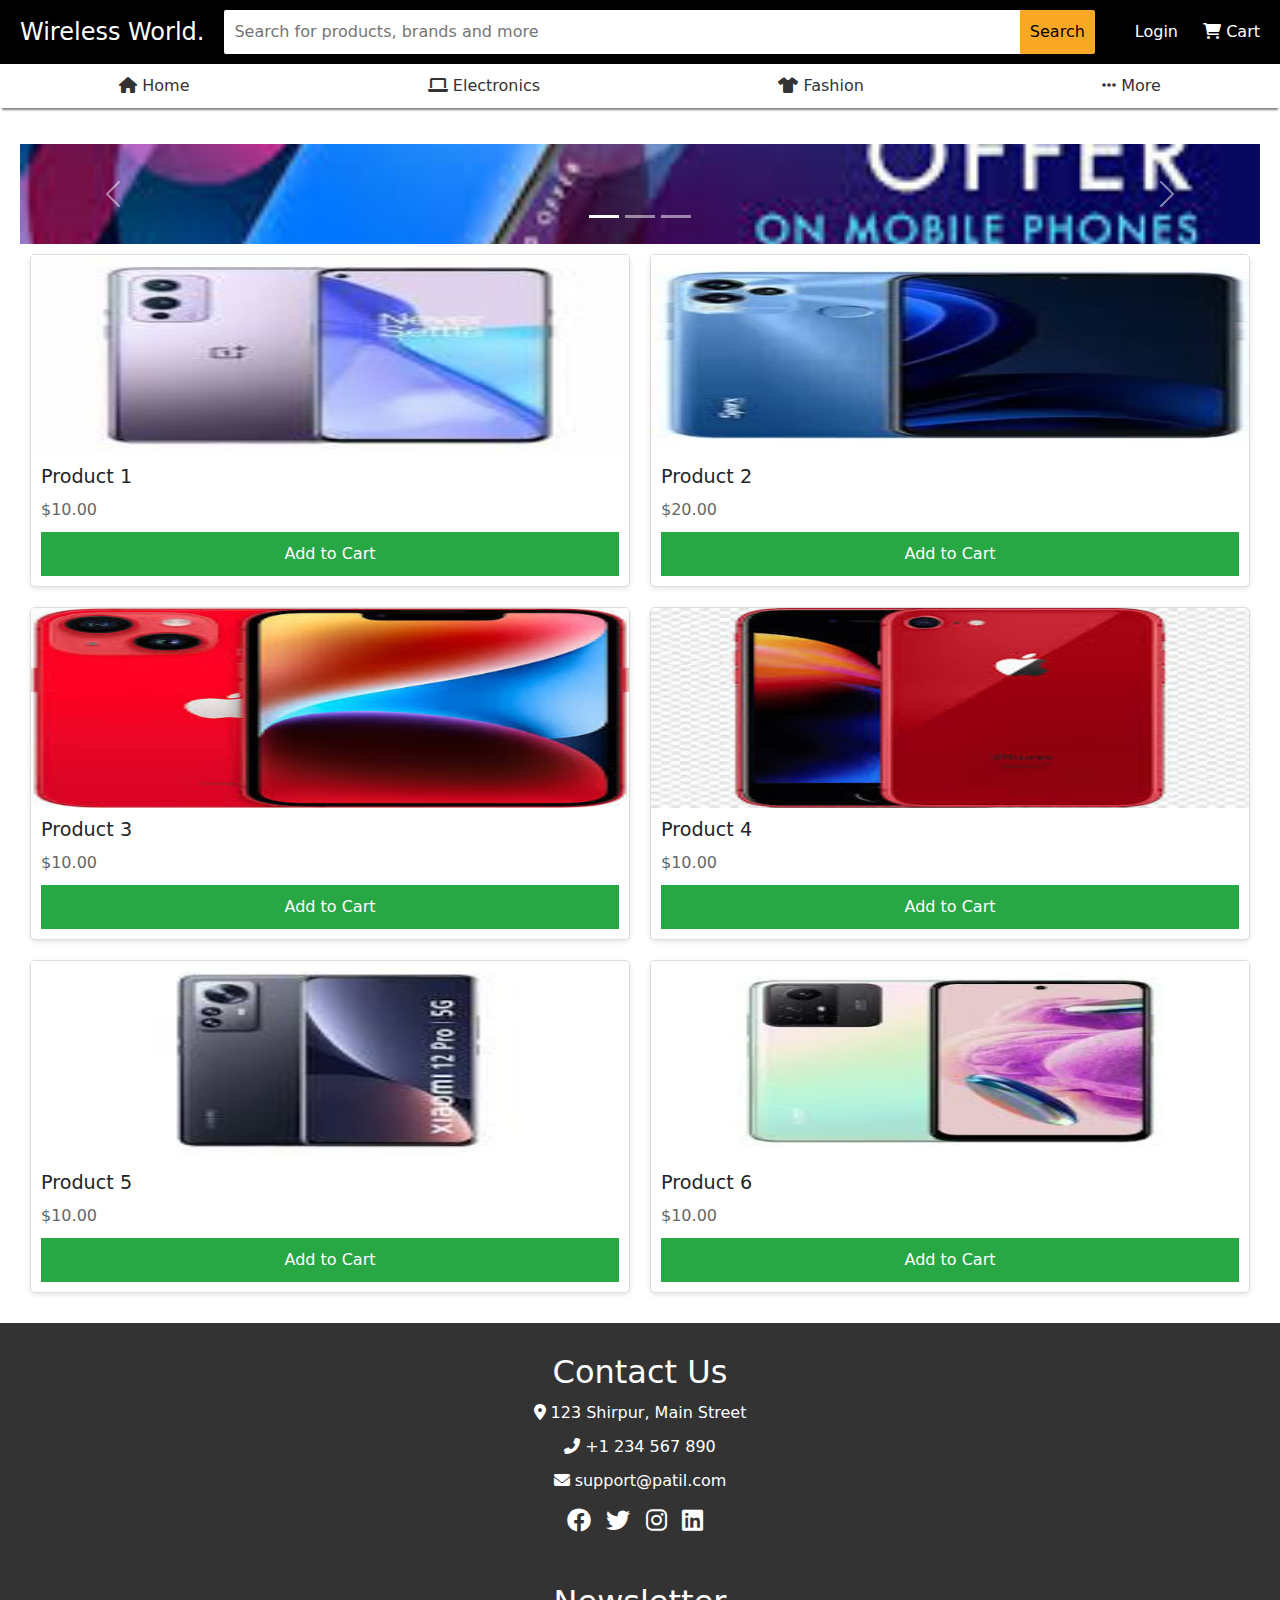
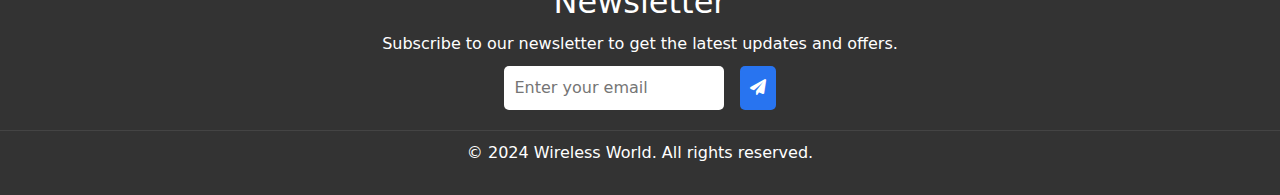
<file: index.html>
<!DOCTYPE html>
<html lang="en">
<head>
    <meta charset="UTF-8">
    <meta name="viewport" content="width=device-width, initial-scale=1.0">
    <title>Mobile Shop</title>
    <link rel="stylesheet" href="styles.css">
    <link rel="stylesheet" href="https://cdnjs.cloudflare.com/ajax/libs/font-awesome/6.0.0-beta3/css/all.min.css">
    <link href="https://cdn.jsdelivr.net/npm/bootstrap@5.3.3/dist/css/bootstrap.min.css" rel="stylesheet" integrity="sha384-QWTKZyjpPEjISv5WaRU9OFeRpok6YctnYmDr5pNlyT2bRjXh0JMhjY6hW+ALEwIH" crossorigin="anonymous">
    <script src="https://cdn.jsdelivr.net/npm/bootstrap@5.3.3/dist/js/bootstrap.bundle.min.js" integrity="sha384-YvpcrYf0tY3lHB60NNkmXc5s9fDVZLESaAA55NDzOxhy9GkcIdslK1eN7N6jIeHz" crossorigin="anonymous"></script>
    <script src="scripts.js" defer></script>
</head>
<body>
    <header>
        <div class="header-content">
            <div class="logo">Wireless World.</div>
            <div class="search-bar">
                <input type="text" placeholder="Search for products, brands and more">
                <button>Search</button>
            </div>
            <br>
            <div class="login-cart">
                <a href="login.html">Login</a>
                <a href="cart.html"><i class="fas fa-shopping-cart"></i> Cart</a>
            </div>
        </div>
    </header>
    <nav>
        <ul>
            <li><a href="index.html"><i class="fas fa-home"></i> Home</a></li>
            <li><a href="index.html"><i class="fas fa-laptop"></i> Electronics</a></li>
            <li><a href="#"><i class="fas fa-tshirt"></i> Fashion</a></li>
            <li><a href="#"><i class="fas fa-ellipsis-h"></i> More</a></li>
        </ul>
    </nav>
    <main>
        <div id="carouselExampleIndicators" class="carousel slide">
            <div class="carousel-indicators">
              <button type="button" data-bs-target="#carouselExampleIndicators" data-bs-slide-to="0" class="active" aria-current="true" aria-label="Slide 1"></button>
              <button type="button" data-bs-target="#carouselExampleIndicators" data-bs-slide-to="1" aria-label="Slide 2"></button>
              <button type="button" data-bs-target="#carouselExampleIndicators" data-bs-slide-to="2" aria-label="Slide 3"></button>
            </div>
            <div class="carousel-inner">
              <div class="carousel-item active">
                <img src="ban03.jfif" class="d-block w-100" alt="...">
              </div>
              <div class="carousel-item">
                <img src="ban001.jpg" class="d-block w-100" alt="...">
              </div>
              <div class="carousel-item">
                <img src="ban01.jpg" class="d-block w-100" alt="...">
              </div>
            </div>
            <button class="carousel-control-prev" type="button" data-bs-target="#carouselExampleIndicators" data-bs-slide="prev">
              <span class="carousel-control-prev-icon" aria-hidden="true"></span>
              <span class="visually-hidden">Previous</span>
            </button>
            <button class="carousel-control-next" type="button" data-bs-target="#carouselExampleIndicators" data-bs-slide="next">
              <span class="carousel-control-next-icon" aria-hidden="true"></span>
              <span class="visually-hidden">Next</span>
            </button>
          </div>
        <section class="products">
            <div class="product" data-id="1" data-name="Product 1" data-price="10.00" data-image="pro1.jfif">
                <img src="pro1.jfif" alt="Product 1">
                <h2>Product 1</h2>
                <p>$10.00</p>
                <button class="add-to-cart-btn">Add to Cart</button>
            </div>
            <div class="product" data-id="2" data-name="Product 2" data-price="20.00" data-image="pro3.jfif">
                <img src="pro3.jfif" alt="Product 2">
                <h2>Product 2</h2>
                <p>$20.00</p>
                <button class="add-to-cart-btn">Add to Cart</button>
            </div>
            <div class="product" data-id="3" data-name="Product 3" data-price="10.00" data-image="pro4.jfif">
                <img src="pro4.jfif" alt="Product 3">
                <h2>Product 3</h2>
                <p>$10.00</p>
                <button class="add-to-cart-btn">Add to Cart</button>
            </div>
            <div class="product" data-id="4" data-name="Product 4" data-price="10.00" data-image="pro5.jfif">
                <img src="pro5.jfif" alt="Product 4">
                <h2>Product 4</h2>
                <p>$10.00</p>
                <button class="add-to-cart-btn">Add to Cart</button>
            </div>
            <div class="product" data-id="5" data-name="Product 5" data-price="10.00" data-image="pro2.jfif">
                <img src="pro2.jfif" alt="Product 5">
                <h2>Product 5</h2>
                <p>$10.00</p>
                <button class="add-to-cart-btn">Add to Cart</button>
            </div>
            <div class="product" data-id="6" data-name="Product 6" data-price="10.00" data-image="pro6.jfif">
                <img src="pro6.jfif" alt="Product 6">
                <h2>Product 6</h2>
                <p>$10.00</p>
                <button class="add-to-cart-btn">Add to Cart</button>
            </div>
        </section>
    </main>
    <center>
    <footer>
        <div class="footer-section contact">
            <h2>Contact Us</h2>
            <p><i class="fas fa-map-marker-alt"></i> 123 Shirpur, Main Street</p>
            <p><i class="fas fa-phone-alt"></i> +1 234 567 890</p>
            <p><i class="fas fa-envelope"></i> support@patil.com</p>
            <div class="socials">
                <a href="#"><i class="fab fa-facebook"></i></a>
                <a href="#"><i class="fab fa-twitter"></i></a>
                <a href="#"><i class="fab fa-instagram"></i></a>
                <a href="#"><i class="fab fa-linkedin"></i></a>
            </div>
        </div>
        <br>
        <div class="footer-section newsletter">
            <h2>Newsletter</h2>
            <p>Subscribe to our newsletter to get the latest updates and offers.</p>
            <form action="index.php" method="post">
                <input type="email" placeholder="Enter your email">
                <button type="submit"><i class="fas fa-paper-plane"></i></button>
            </form>
        </div>
        <div class="footer-bottom">
            &copy; 2024 Wireless World. All rights reserved.
        </div>
    </footer>
    </center>  
</body>
</html>
</file>
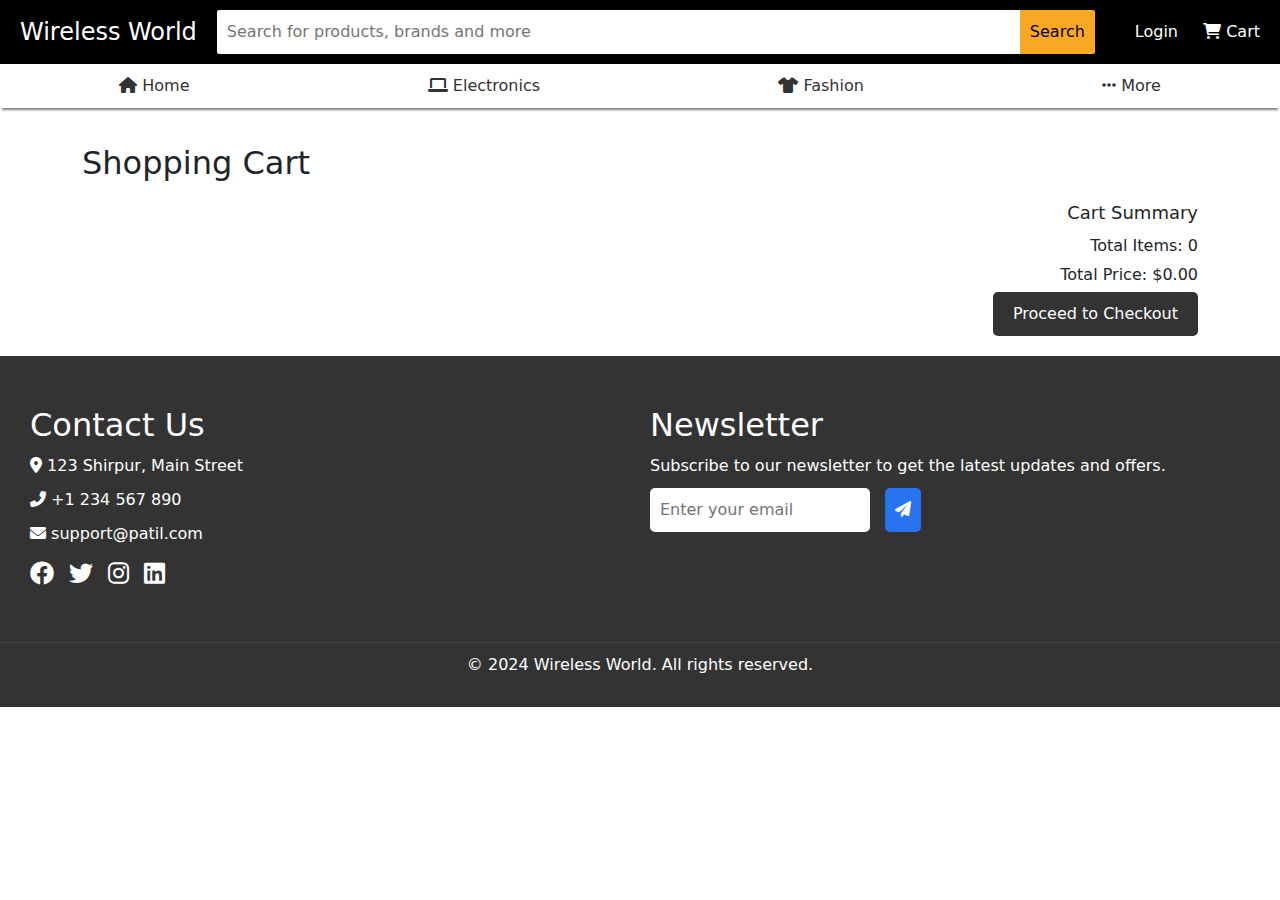
<file: cart.html>
<!DOCTYPE html>
<html lang="en">
<head>
    <meta charset="UTF-8">
    <meta name="viewport" content="width=device-width, initial-scale=1.0">
    <title>Shopping Cart - Wireless World</title>
    <link rel="stylesheet" href="styles.css">
    <link rel="stylesheet" href="https://cdnjs.cloudflare.com/ajax/libs/font-awesome/6.0.0-beta3/css/all.min.css">
    <link href="https://cdn.jsdelivr.net/npm/bootstrap@5.3.3/dist/css/bootstrap.min.css" rel="stylesheet" integrity="sha384-QWTKZyjpPEjISv5WaRU9OFeRpok6YctnYmDr5pNlyT2bRjXh0JMhjY6hW+ALEwIH" crossorigin="anonymous">
    <script src="https://cdn.jsdelivr.net/npm/bootstrap@5.3.3/dist/js/bootstrap.bundle.min.js" integrity="sha384-YvpcrYf0tY3lHB60NNkmXc5s9fDVZLESaAA55NDzOxhy9GkcIdslK1eN7N6jIeHz" crossorigin="anonymous"></script>
    <script src="cart.js" defer></script>
</head>
<body>
    <header>
        <div class="header-content">
            <div class="logo">Wireless World</div>
            <div class="search-bar">
                <input type="text" placeholder="Search for products, brands and more">
                <button>Search</button>
            </div>
            <br>
            <div class="login-cart">
                <a href="login.html">Login</a>
                <a href="cart.html"><i class="fas fa-shopping-cart"></i> Cart</a>
            </div>
        </div>
    </header>
    <nav>
        <ul>
            <li><a href="index.html"><i class="fas fa-home"></i> Home</a></li>
            <li><a href="index.html"><i class="fas fa-laptop"></i> Electronics</a></li>
            <li><a href="#"><i class="fas fa-tshirt"></i> Fashion</a></li>
            <li><a href="#"><i class="fas fa-ellipsis-h"></i> More</a></li>
        </ul>
    </nav>
    <main>
        <div class="container">
            <h2>Shopping Cart</h2>
            <div class="cart-items" id="cart-items"></div>
            <div class="cart-summary" id="cart-summary">
                <h3>Cart Summary</h3>
                <p>Total Items: <span id="total-items">0</span></p>
                <p>Total Price: $<span id="total-price">0.00</span></p>
                <button class="checkout-btn">Proceed to Checkout</button>
            </div>
        </div>
    </main>
    <footer>
        <div class="footer-content">
            <div class="footer-section contact">
                <h2>Contact Us</h2>
                <p><i class="fas fa-map-marker-alt"></i> 123 Shirpur, Main Street</p>
                <p><i class="fas fa-phone-alt"></i> +1 234 567 890</p>
                <p><i class="fas fa-envelope"></i> support@patil.com</p>
                <div class="socials">
                    <a href="#"><i class="fab fa-facebook"></i></a>
                    <a href="#"><i class="fab fa-twitter"></i></a>
                    <a href="#"><i class="fab fa-instagram"></i></a>
                    <a href="#"><i class="fab fa-linkedin"></i></a>
                </div>
            </div>
            <br>
            <div class="footer-section newsletter">
                <h2>Newsletter</h2>
                <p>Subscribe to our newsletter to get the latest updates and offers.</p>
                <form action="#">
                    <input type="email" placeholder="Enter your email">
                    <button type="submit"><i class="fas fa-paper-plane"></i></button>
                </form>
            </div>
        </div>
        <div class="footer-bottom">
            &copy; 2024 Wireless World. All rights reserved.
        </div>
    </footer>
</body>
</html>
</file>
<file: styles.css>
* {
    margin: 0;
    padding: 0;
    box-sizing: border-box;
}

body {
    font-family: Arial, sans-serif;
    background-color: #f4f4f4;
    color: #333;
}

header {
    background-color:black;
    color: #fff;
    padding: 10px 20px;
}

.header-content {
    display: flex;
    justify-content: space-between;
    align-items: center;
}

.logo {
    font-size: 1.5em;
}

.search-bar {
    display: flex;
    flex: 1;
    margin: 0 20px;
}

.search-bar input {
    width: 100%;
    padding: 10px;
    border: none;
    border-radius: 2px 0 0 2px;
}

.search-bar button {
    padding: 10px;
    border: none;
    background-color: #f9a825;
    border-radius: 0 2px 2px 0;
    cursor: pointer;
}

.login-cart a {
    margin-left: 20px;
    color: #fff;
    text-decoration: none;
}

nav {
    background-color: #fff;
    box-shadow: 0 4px 2px -2px gray;
}

nav ul {
    display: flex;
    justify-content: space-around;
    list-style: none;
    padding: 10px 0;
}

nav a {
    color: #333;
    text-decoration: none;
    padding: 5px 10px;
}

main {
    padding: 20px;
}

.products {
    display: flex;
    flex-wrap: wrap;
    justify-content: space-around;
}

.product {
    background-color: #fff;
    border: 1px solid #ddd;
    border-radius: 5px;
    overflow: hidden;
    margin: 10px;
    width: calc(50% - 20px);
    box-shadow: 0 2px 5px rgba(0,0,0,0.1);
}

.product img {
    width: 100%;
    height: 200px;
}

.product h2 {
    font-size: 1.2em;
    margin: 10px;
}

.product p {
    margin: 10px;
    font-size: 1em;
    color: #666;
}

.product button {
    display: block;
    width: calc(100% - 20px);
    margin: 10px;
    padding: 10px 0;
    border: none;
    background-color: #28a745;
    color: #fff;
    font-size: 1em;
    cursor: pointer;
}

.product button:hover {
    background-color: #218838;
}

footer {
    background-color: #333;
    color: #fff;
    padding: 20px 0;
}

.footer-content {
    display: flex;
    flex-wrap: wrap;
    justify-content: space-around;
    padding: 20px;
}

.footer-section {
    flex: 1;
    margin: 10px;
    min-width: 200px;
}

.footer-section h2 {
    margin-bottom: 10px;
}

.footer-section p, .footer-section ul, .footer-section form {
    margin-bottom: 10px;
}

.footer-section ul {
    list-style: none;
    padding: 0;
}

.footer-section ul li {
    margin-bottom: 5px;
}

.footer-section ul li a {
    color: #fff;
    text-decoration: none;
}

.footer-section ul li a:hover {
    text-decoration: underline;
}

.footer-section .socials a {
    color: #fff;
    margin-right: 10px;
    text-decoration: none;
    font-size: 1.5em;
}

.footer-section .socials a:hover {
    color: #2874f0;
}

.footer-section form input {
    padding: 10px;
    border: none;
    border-radius: 5px;
    margin-right: 10px;
}

.footer-section form button {
    padding: 10px;
    border: none;
    background-color: #2874f0;
    color: #fff;
    border-radius:     ,0.1);
}

footer {
    background-color: #333;
    color: #fff;
    padding: 20px 0;
}

.footer-content {
    display: flex;
    flex-wrap: wrap;
    justify-content: space-around;
    padding: 20px;
}

.footer-section {
    flex: 1;
    margin: 10px;
    min-width: 200px;
}

.footer-section h2 {
    margin-bottom: 10px;
}

.footer-section p, .footer-section ul, .footer-section form {
    margin-bottom: 10px;
}

.footer-section ul {
    list-style: none;
    padding: 0;
}

.footer-section ul li {
    margin-bottom: 5px;
}

.footer-section ul li a {
    color: #fff;
    text-decoration: none;
}

.footer-section ul li a:hover {
    text-decoration: underline;
}

.footer-section .socials a {
    color: #fff;
    margin-right: 10px;
    text-decoration: none;
    font-size: 1.5em;
}

.footer-section .socials a:hover {
    color: #2874f0;
}

.footer-section form input {
    padding: 10px;
    border: none;
    border-radius: 5px;
    margin-right: 10px;
}

.footer-section form button {
    padding: 10px;
    border: none;
    background-color: #2874f0;
    color: #fff;
    border-radius: 5px;
    cursor: pointer;
}

.footer-section form button i {
    font-size: 1em;
}

.footer-bottom {
    text-align: center;
    padding: 10px 0;
    border-top: 1px solid #444;
    margin-top: 20px;
}
.carousel-item img {
    width: 100%;
    height: 100px; 
    object-fit: cover;
}

@media (max-width: 600px) {
    .header-content {
        flex-direction: column;
    }

    .footer-section form {
        display: flex;
        flex-direction: column;
    }

    .footer-section form input, .footer-section form button {
        width: 100%;
        margin: 5px 0;
    }
}
.cart-items {
    margin: 20px 0;
}

.cart-item {
    display: flex;
    align-items: center;
    border-bottom: 1px solid #ccc;
    padding: 10px 0;
}

.cart-item img {
    width: 100px;
    height: 100px;
    object-fit: cover;
    border-radius: 10px;
    margin-right: 20px;
}

.item-details {
    flex-grow: 1;
}

.item-details h3 {
    margin: 0;
    font-size: 18px;
}

.item-details p {
    margin: 5px 0;
}

.remove-btn {
    padding: 5px 10px;
    background-color: #c00;
    color: white;
    border: none;
    border-radius: 5px;
    cursor: pointer;
}

.remove-btn:hover {
    background-color: #e00;
}

.cart-summary {
    margin-top: 20px;
    text-align: right;
}

.cart-summary h3 {
    font-size: 18px;
    margin-bottom: 10px;
}

.cart-summary p {
    margin: 5px 0;
    font-size: 16px;
}

.checkout-btn {
    padding: 10px 20px;
    background-color: #333;
    color: white;
    border: none;
    border-radius: 5px;
    cursor: pointer;
}

.checkout-btn:hover {
    background-color: #555;
}
</file>
